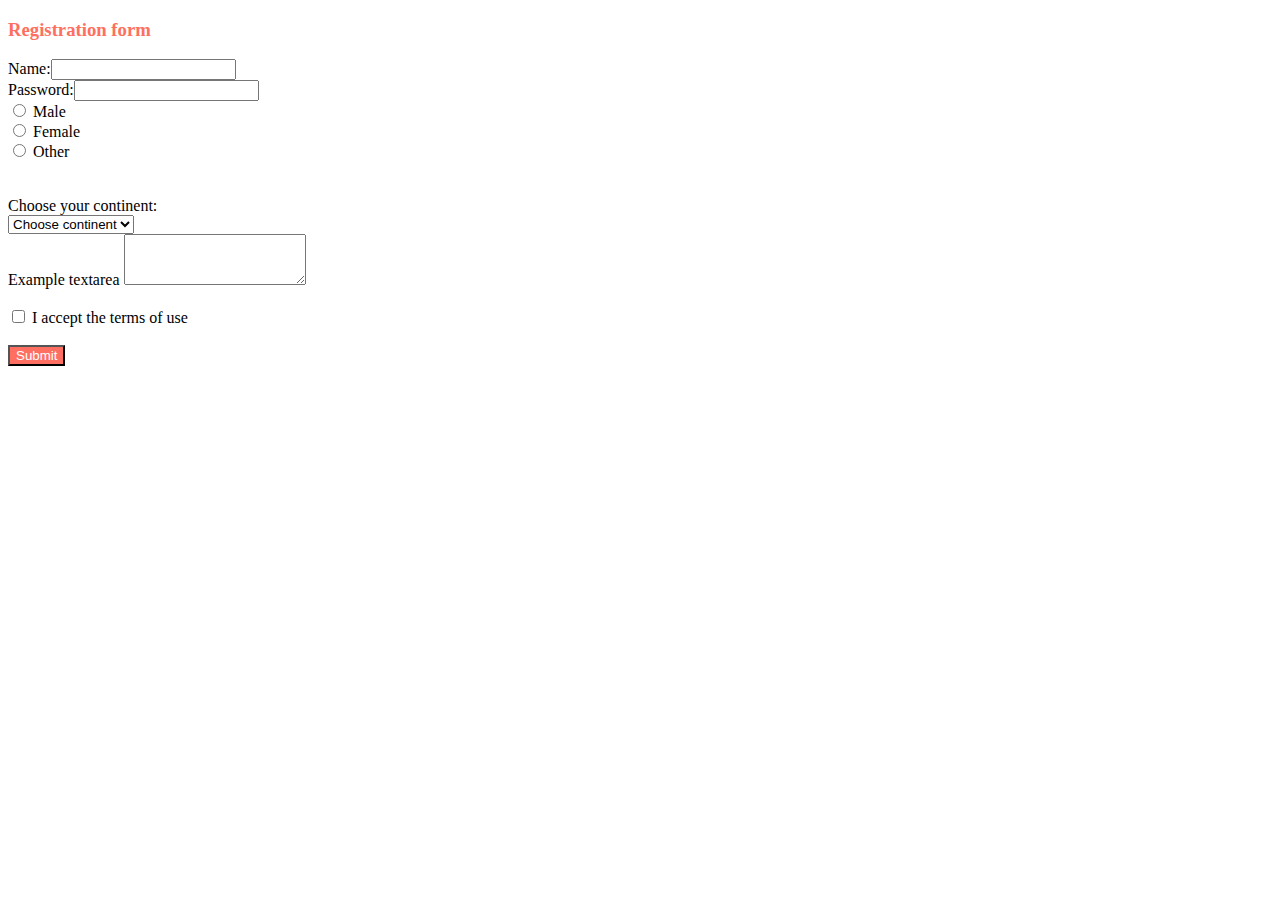
<file: index.html>
<!DOCTYPE html>
<html lang="en">

<head>
    <meta charset="utf-8">
    <meta name="viewport" content="width=device-width, initial-scale=1, shrink-to-fit=no">
    <title>Registration form</title>

    <link rel="stylesheet" href="https://stackpath.bootstrapcdn.com/bootstrap/4.1.3/css/bootstrap.min.css" integrity="sha384-MCw98/SFnGE8fJT3GXwEOngsV7Zt27NXFoaoApmYm81iuXoPkFOJwJ8ERdknLPMO"
        crossorigin="anonymous">
    <link rel="stylesheet" href="https://use.fontawesome.com/releases/v5.5.0/css/all.css" integrity="sha384-B4dIYHKNBt8Bc12p+WXckhzcICo0wtJAoU8YZTY5qE0Id1GSseTk6S+L3BlXeVIU"
        crossorigin="anonymous">
    <link rel="stylesheet" href="css/style.css">
    
</head>

<body>
    <div class="container">
        <form method="post" class="text-center border border-light p-5">
            <h3 class="color-text-2019">Registration form</h3>
            Name:<input class="form-control" type="text" name="name" id="name">
            <label id="errorName"></label><br>
            Password:<input class="form-control" type="password" name="password" id="password">
            <label id="errorPassword"></label><br>

            <div class="form-check">
                <input class="form-check-input" type="radio" name="male" id="male" value="male">
                <label class="form-check-label" for="gender">
                    Male
                </label>
            </div>
            <div class="form-check">
                <input class="form-check-input" type="radio" name="female" id="female" value="female">
                <label class="form-check-label" for="gender">
                    Female
                </label>
            </div>
            <div class="form-check">
                <input class="form-check-input" type="radio" name="other" id="other" value="other">
                <label class="form-check-label" for="gender">
                    Other
                </label><br>
            </div>
            <label id="errorRadio"></label><br>
            <br> Choose your continent: <br>
            <select class="form-control" id="continent" name="continent">
                <option value="" disabled selected>Choose continent</option>
                <option>Africa</option>
                <option>Asia</option>
                <option>Australia</option>
                <option>Antartica</option>
                <option>Europe</option>
                <option>North America</option>
                <option>South America</option>
            </select>
            <label id="errorContinent"></label><br>
            <div class="form-group">
                <label for="textarea">Example textarea</label>
                <textarea class="form-control" id="textarea" rows="3" name="textarea"></textarea>
            </div>
            <label id="errorText"></label><br>
            <input type="checkbox" class="form-check-input" id="checkbox">
            <label class="form-check-label" for="checkbox">I accept the terms of use</label><br>
            <label id="errorCheck"></label><br>

            <div class="text-center"><button type="submit" id="submit" class="btn btn-lg btn-block mb-4 color-background-2019">Submit</button></div>
    </div>
    </form>
    </div>

    <script src="https://ajax.googleapis.com/ajax/libs/jquery/3.3.1/jquery.min.js"></script>
    <script src="https://code.jquery.com/jquery-3.3.1.js"></script>
    <script src="https://cdnjs.cloudflare.com/ajax/libs/popper.js/1.14.6/umd/popper.min.js"></script>
    <script src="https://stackpath.bootstrapcdn.com/bootstrap/4.1.3/js/bootstrap.min.js"></script>
    <script src="js/script.js"></script>
</body>

</html>
</file>
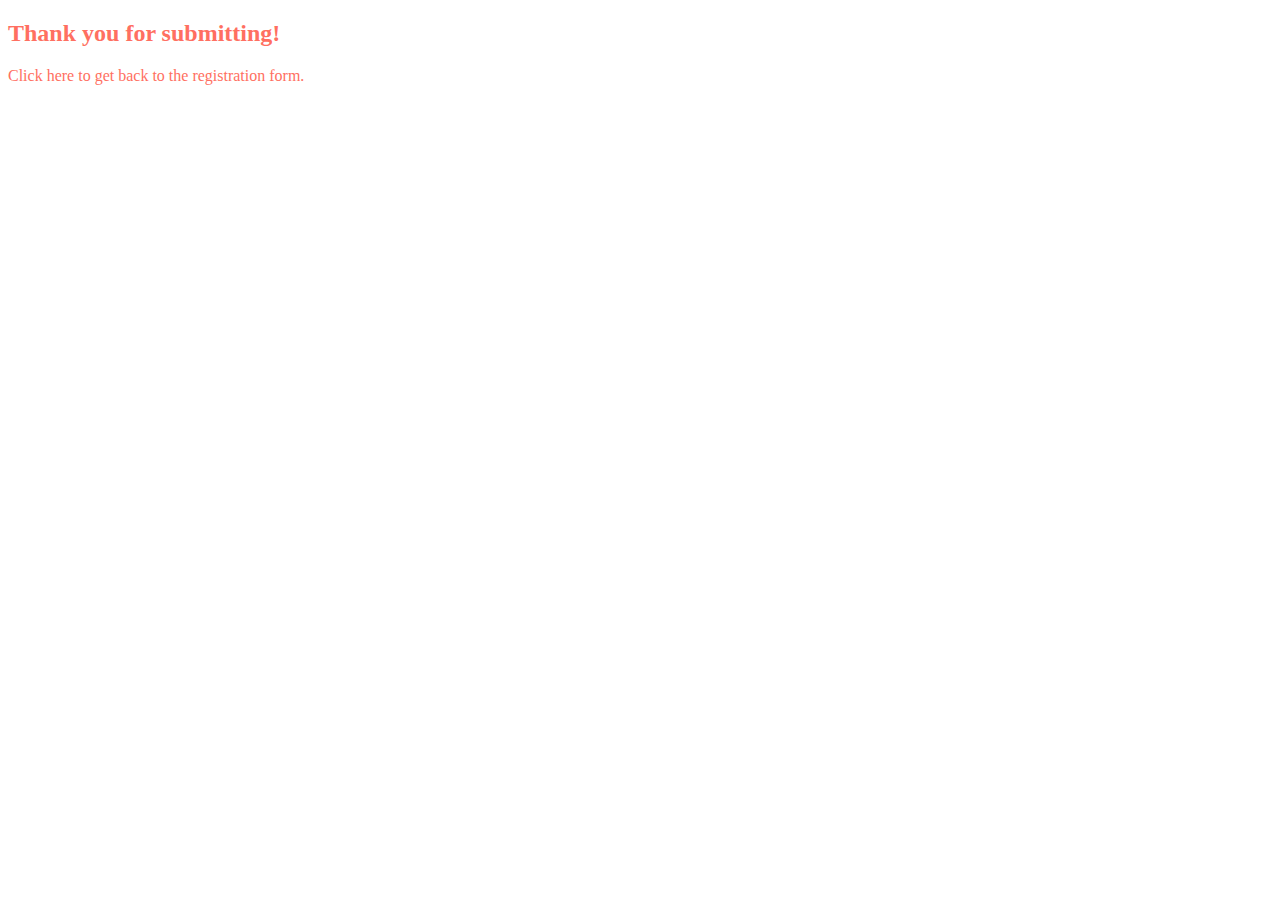
<file: submit.html>
<!DOCTYPE html>
<html lang="en">
<head>
<meta charset="UTF-8">
<meta name="viewport" content="width=device-width, initial-scale=1.0">
<link rel="stylesheet" href="https://stackpath.bootstrapcdn.com/bootstrap/4.1.3/css/bootstrap.min.css" integrity="sha384-MCw98/SFnGE8fJT3GXwEOngsV7Zt27NXFoaoApmYm81iuXoPkFOJwJ8ERdknLPMO" crossorigin="anonymous">
<link rel="stylesheet" href="https://use.fontawesome.com/releases/v5.6.1/css/all.css" integrity="sha384-gfdkjb5BdAXd+lj+gudLWI+BXq4IuLW5IT+brZEZsLFm++aCMlF1V92rMkPaX4PP" crossorigin="anonymous">
<link rel="stylesheet" href="css/style.css">
    
<title>Document</title>
</head>
<body>
    <div class="container text-center  mt-5 color-text-2019">
    <h2>Thank you for submitting!</h2>
    <a href="index.html">Click here to get back to the registration form.</a>
    
    <script src="https://ajax.googleapis.com/ajax/libs/jquery/3.3.1/jquery.min.js"></script>
    <script src="js/script.js"></script>
</body>
</html>
</file>
<file: css/style.css>
.container {
    width: 50%; 
}

.color-text-2019 {
    color: rgb(255, 111, 97);
}

.color-background-2019 {
    background: rgb(255, 111, 97);
    color: #ffffff;
}

a {
    color: rgb(255, 111, 97);
    text-decoration: none;
}

a:hover {
    color: rgb(253, 85, 85);
    text-decoration: none;
}
</file>
